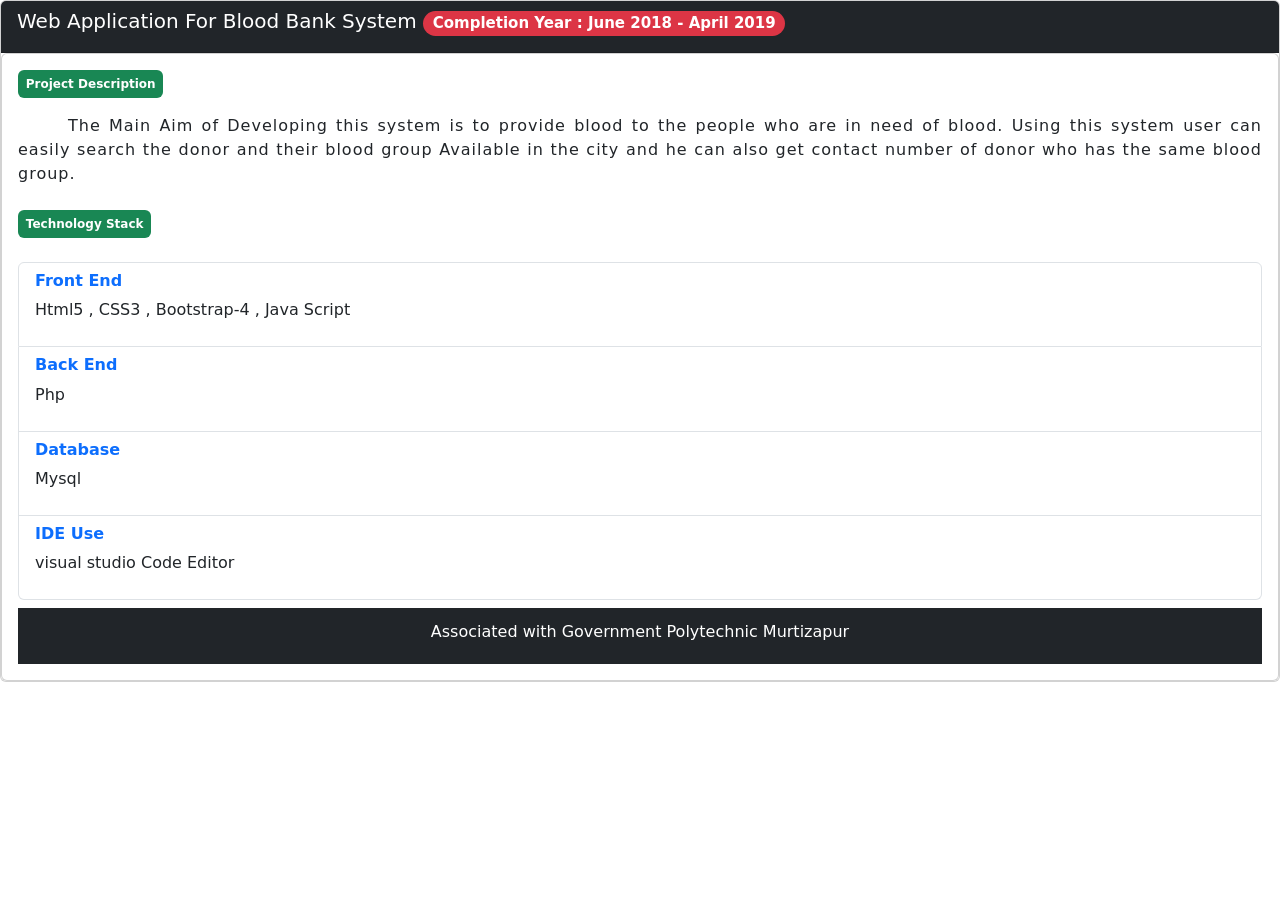
<file: public/Projects/webApp.html>
<!doctype html>
<html lang="en">
  <head>
    <!-- Required meta tags -->
    <meta charset="utf-8">
    <meta name="viewport" content="width=device-width, initial-scale=1">

    <!-- Bootstrap CSS -->
    <link href="https://cdn.jsdelivr.net/npm/bootstrap@5.0.2/dist/css/bootstrap.min.css" rel="stylesheet" integrity="sha384-EVSTQN3/azprG1Anm3QDgpJLIm9Nao0Yz1ztcQTwFspd3yD65VohhpuuCOmLASjC" crossorigin="anonymous">

  </head>
  <body>
    <div class="card">
        <div class="card-header bg-dark">
            <h5 class="text-white"> Web Application For Blood Bank System <span class="badge rounded-pill bg-danger">Completion Year : June 2018 - April 2019</span> </h5>
        </div>
        <div class="card">
        <div class="card-body">
          <span class="badge py-2 bg-success mb-3">Project Description</span> 
          <p style="text-align: justify;letter-spacing: 1px; text-indent: 50px;">
            The Main Aim of Developing this system is to provide blood to the people who are in need of blood. Using this system user can easily search the donor and their blood group Available in the city and he can also get contact number of donor who has the same blood group.
            </p> 
            <span class="badge py-2 bg-success mt-2 mb-4"> Technology Stack</span> 

            <ul class="list-group">
                <li class="list-group-item ">
                    <h6 style="font-weight: bold;" class="text-primary">Front End</h6>
                    <p>  Html5 , CSS3 , Bootstrap-4 , Java Script </p>
                </li>
                <li class="list-group-item ">
                    <h6 style="font-weight: bold;" class="text-primary"> Back End</h6>
                    <p> Php </p>
                </li>
                <li class="list-group-item ">
                    <h6 style="font-weight: bold;" class="text-primary"> Database </h6>
                    <p> Mysql </p>
                </li>
                <li class="list-group-item ">
                    <h6 style="font-weight: bold;" class="text-primary"> IDE Use </h6>
                    <p> visual studio Code Editor </p>
                </li>
            </ul>
          <div class="container-full bg-dark py-1 mt-2">
            <p class="text-white text-center pt-2"> Associated with Government Polytechnic Murtizapur </p>
          </div>
        </div>
        </div>
      </div>
  </body>
</html>
</file>
